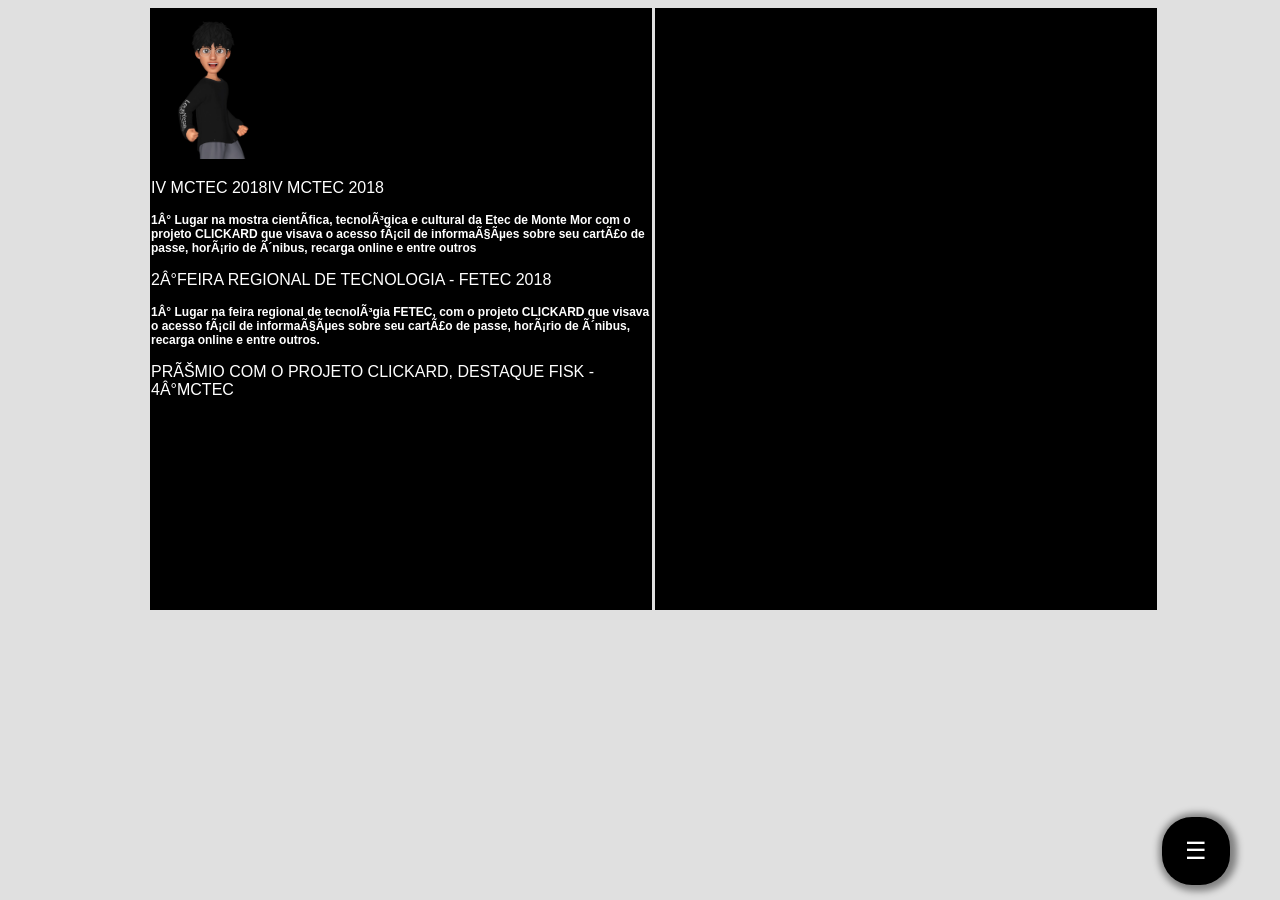
<file: awards.html>
<!DOCTYPE html>
<html lang="pt-br">
  <head>
    <title>Awards</title>
    <meta http-equiv=”Content-Type” content=”text/html; charset=utf-8″>
		<link rel="stylesheet" type="text/css" href="awards.css">
  </head>
  <body>
    <div class = "div">    
    <img id ="meDancing" src="meDancing.gif">
    <p id= "title"> IV MCTEC 2018IV MCTEC 2018</p>
    <h1>1° Lugar na mostra científica, tecnológica e cultural da Etec de Monte Mor com o projeto CLICKARD que visava o acesso fácil de informações sobre seu cartão de passe, horário de ônibus, recarga online e entre outros </h1>
    <p id ="title">2°FEIRA REGIONAL DE TECNOLOGIA - FETEC 2018</p>
    <h2>1° Lugar na feira regional de tecnológia FETEC, com o projeto CLICKARD que visava o acesso fácil de informações sobre seu cartão de passe, horário de ônibus, recarga online e entre outros.</h2>
   
    <p id="title">PRÊMIO COM O PROJETO CLICKARD, DESTAQUE FISK - 4°MCTEC</p>

    </div>
    <div class = "div2"></div>
    <div class="fab"  ontouchstart="">
      <button class="main" >
      </button>
      <ul>
          <li>
          <label for="opcao1" href="C:/Users/ribei/OneDrive/Área%20de%20Trabalho/Geral/Programação/Portfólio/awards.html">Awards</label>
          <button id="opcao1">
          🥇
          </button>
          </li>
          <li>
          <label for="opcao2">Academic</label>
          <button id="opcao2">
          📕
          </button>
          </li>
          <li>
          <label for="opcao3">Professional</label>
          <button id="opcao3">
          ⚙️
          </button>
          </li>
          <li>
              <label for="opcao4">Project</label>
              <button id="opcao4">
          💻
              </button>
          </li>
          <li>
              <label for="opcao5">About me</label>
              <button id="opcao5">
          👦
              </button>
          </li>
      </ul>
      </div>
  </body>
</html>
</file>
<file: awards.css>
body {
	background-color: rgb(224, 224, 224);
	font-family: 'Calibri Light', sans-serif;
	width: 1200px;
	height: 800px;
}

.div {
    border: 1px solid black;
    background-color: black;
    width: 500px;
    height: 600px;
    margin: 0 auto;
    left: 150px;
    position: absolute;
    display: inline-block;
    flex-direction: row;
    justify-content: center;
    align-items: center;
}
.div2 {
    border: 1px solid black;
    background-color: black;
    width: 500px;
    height: 600px;
    margin: 0 auto;
    left: 655px;
    position: absolute;
    display: inline-block;
    flex-direction: row;
    justify-content: center;
    align-items: center;
}

#meDancing {
    height: 150px;
    width: 150px;
    position: relative;
}

#title{
    color: white;
}

h1, h2{
    color : white;
    font-size: 12px;
}
.fab
{
	position: fixed;
	bottom:15px;
	right: 30px;
}
  
#opcao1
{
	width: 100px;
	top: 7px;
	position: absolute;
}
#opcao2
{
	width: 100px;
	top: -15px;
	position: relative;
}
#opcao3
{
	width: 100px;
	top: 30px;
	position: absolute;
}
#opcao4
{
	width: 100px;
	top: -30px;
	position: relative;
}
#opcao5
{
	width: 100px;
	top: 15px;
	position: absolute;
}

.fab button
{
	cursor: pointer;
	width: 68px;
	height: 68px;
	border-radius: 30px;
	background-color: black;
	border: none;
	box-shadow: 2px 1px 7px 5px gray;
	font-size: 24px;
	color: white;
	
	-webkit-transition: .2s ease-out;
	-moz-transition: .2s ease-out;
	transition: .2s ease-out;
}

.fab button.main
{
	position: relative;
	width: 68px;
	height: 68px;
	border-radius: 30px;
	background-color: black;
	right: 20px;
	bottom: 0;
	z-index: 20;

}
  
.fab button.main:before
{
	content: '☰';
}
  
.fab ul
{
	position: absolute;
	bottom: 10px;
	right: -20px;
	padding:0;
	padding-right:5px;
	margin:0;
	z-index: 10;
	
	-webkit-transition: .2s ease-out;
	-moz-transition: .2s ease-out;
	transition: .2s ease-out;
}
  
  .fab ul li
{
	display: inline;
	position: relative;
	margin-bottom: -10%;
	opacity: 0;
	
	-webkit-transition: .3s ease-out;
	-moz-transition: .3s ease-out;
	transition: .3s ease-out;
}
  
  .fab ul li label
{
	margin-right:10px;
	white-space: nowrap;
	display: block;
	margin-top: 10px;
	padding: 5px 8px;
	background-color: black;
	box-shadow: 2px 1px 7px 5px gray;
	border-radius:3px;
	height: 28px;
	font-size: 16px;
	pointer-events: none;
	opacity:0;
	
	-webkit-transition: .2s ease-out;
	-moz-transition: .2s ease-out;
	transition: .2s ease-out;
}
  
  .fab button.main:active,
  .fab button.main:focus
{
	outline: none;
	background-color: black;
	box-shadow: 2px 1px 7px 5px gray;
}
   
  .fab button.main:active:before,
  .fab button.main:focus:before
{
	content: '↑';
}
  
  .fab button.main:active + ul,
  .fab button.main:focus + ul
{
	bottom: 70px;
}
  
  .fab button.main:active + ul li,
  .fab button.main:focus + ul li
{
	margin-bottom: 10px;
	opacity: 1;
}  
  .fab button.main:active + ul li:hover label,
  .fab button.main:focus + ul li:hover label
{
	opacity: 1;
}
</file>
